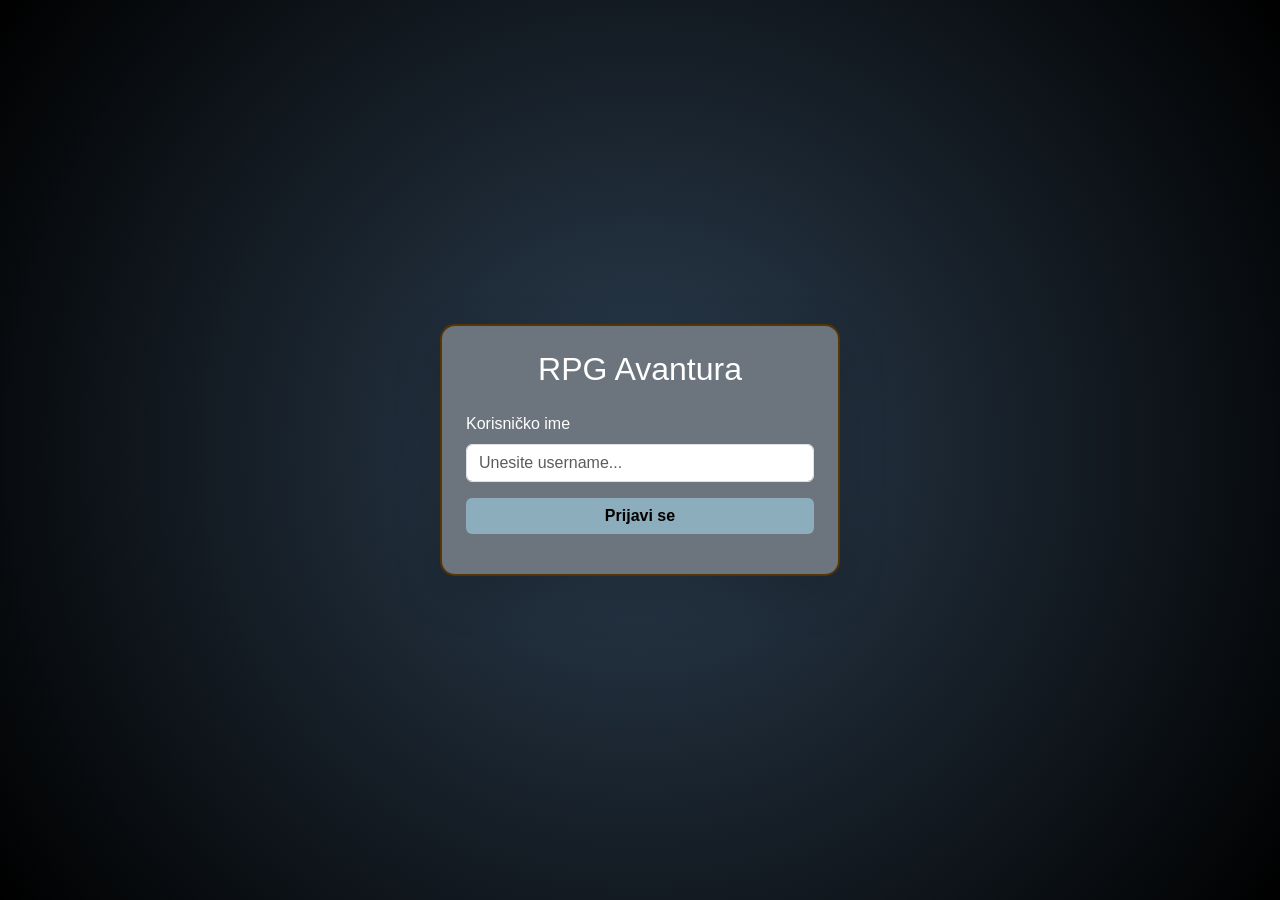
<file: RpgFrontend/index.html>
<!DOCTYPE html>
<html lang="sr">
<head>
    <meta charset="UTF-8">
    <meta name="viewport" content="width=device-width, initial-scale=1.0">
    <title>RPG Igra - Prijava</title>
    <link href="https://cdn.jsdelivr.net/npm/bootstrap@5.3.0/dist/css/bootstrap.min.css" rel="stylesheet">
    <link rel="stylesheet" href="style.css">
</head>
<body class="bg-dark text-light">
    <div class="container d-flex justify-content-center align-items-center vh-100">
        <div class="card bg-secondary text-white p-4 shadow-lg" style="width: 25rem;">
            <h2 class="text-center mb-4">RPG Avantura</h2>
            <div id="login-form">
                <div class="mb-3">
                    <label for="username" class="form-label">Korisničko ime</label>
                    <input type="text" class="form-control" id="username" placeholder="Unesite username...">
                </div>
                <button class="btn btn-warning w-100 fw-bold" onclick="login()">Prijavi se</button>
                <div id="message" class="mt-3 text-center small"></div>
            </div>
        </div>
    </div>
    <script src="app.js"></script>
</body>
</html>
</file>
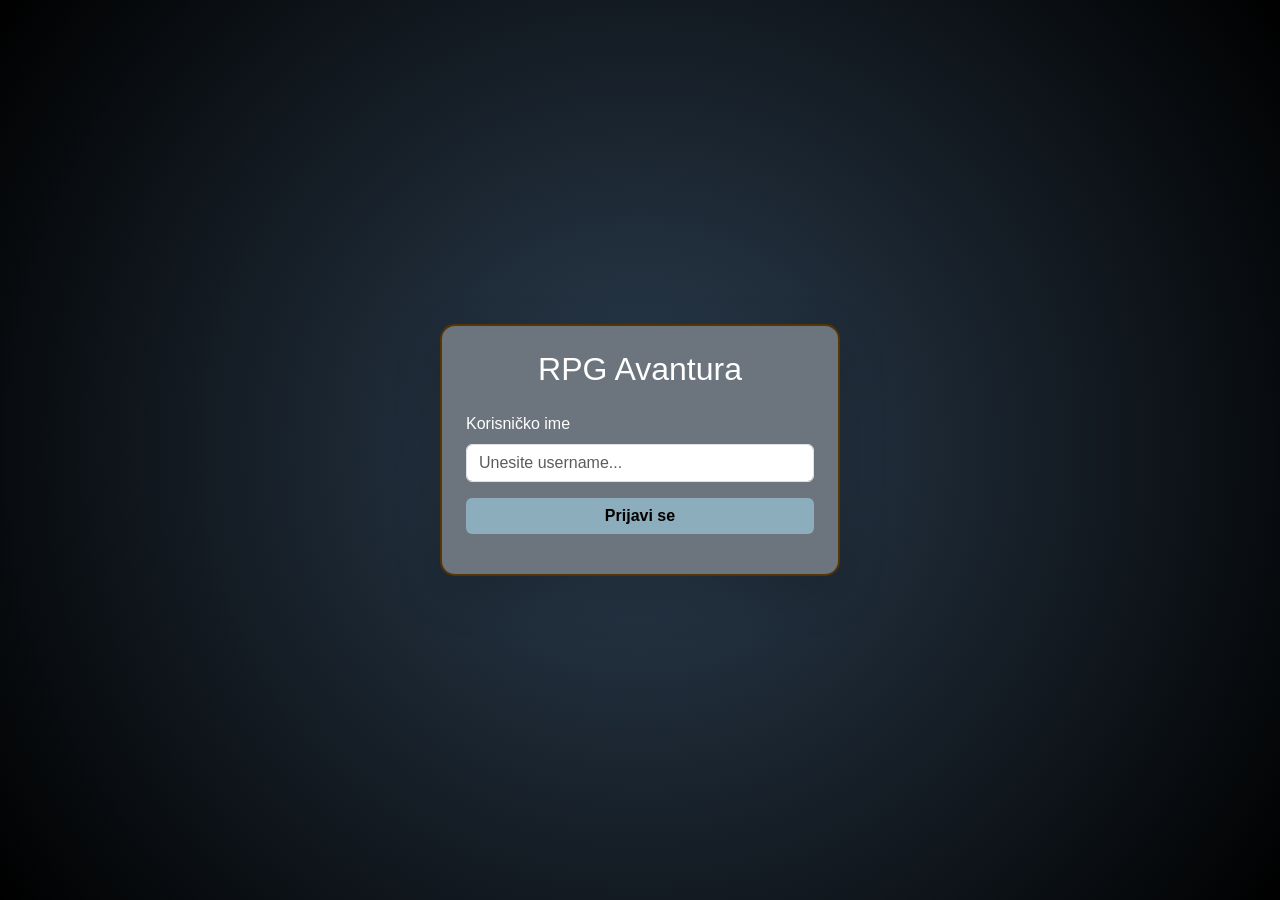
<file: RpgFrontend/auction.html>
<!DOCTYPE html>
<html lang="sr">
<head>
    <meta charset="UTF-8">
    <meta name="viewport" content="width=device-width, initial-scale=1.0">
    <title>RPG - Aukcijska Kuća</title>
    <link href="https://cdn.jsdelivr.net/npm/bootstrap@5.3.0/dist/css/bootstrap.min.css" rel="stylesheet">
    <link rel="stylesheet" href="style.css">
</head>
<body class="bg-dark text-light" onload="loadAuctionPage()">
    
    <nav class="navbar navbar-dark bg-secondary shadow-sm">
        <div class="container">
            <span class="navbar-brand mb-0 h1 text-warning">RPG Avantura</span>
            <div>
                <a href="dashboard.html" class="btn btn-info btn-sm me-2 fw-bold shadow text-dark">🎒 Inventory</a>
                <a href="clan.html" class="btn btn-success btn-sm me-2 fw-bold shadow">🛡️ Clans</a>
                <a href="auction.html" class="btn btn-warning btn-sm me-3 fw-bold shadow text-dark">⚖️ Auction house</a>
                <button class="btn btn-outline-light btn-sm" onclick="logout()">Odjavi se</button>
            </div>
        </div>
    </nav>

    <div class="container mt-4">
        <div class="card bg-secondary text-white mb-4 border-warning shadow" style="border-radius: 10px;">
            <div class="card-body d-flex justify-content-between align-items-center">
                <h3 class="m-0">
                    <span id="playerName" class="fw-bold">Učitavanje...</span> 
                    <span id="playerClan" class="fs-5 ms-2"></span>
                </h3>
                <h4 class="m-0 text-warning fw-bold"><span class="coin-icon"></span> Zlato: <span id="playerGold">0</span></h4>
            </div>
        </div>

        <div class="row">
            <div class="col-md-4">
                <div class="card bg-dark text-white shadow border-info mb-4" style="border-radius: 8px;">
                    <div class="card-header border-info text-info fw-bold text-uppercase d-flex align-items-center">
                        <span class="me-2">🔨</span> PRODAJ PREDMET
                    </div>
                    <div class="card-body p-3">
                        
                        <div class="mb-3">
                            <label for="auctionItemSelect" class="form-label text-info fw-bold small mb-1">PREDMET IZ RANCA</label>
                            <select id="auctionItemSelect" class="form-select bg-secondary text-white border-secondary shadow-none">
                                </select>
                        </div>
                        
                        <div class="mb-3">
                            <label for="auctionQuantity" class="form-label text-info fw-bold small mb-1">KOLIČINA ZA PRODAJU</label>
                            <input type="number" id="auctionQuantity" class="form-control bg-secondary text-white border-secondary shadow-none" value="1" min="1">
                        </div>
                        
                        <div class="mb-3">
                            <label for="auctionPrice" class="form-label text-info fw-bold small mb-1">POČETNA CENA (<span class="coin-icon"></span> ZLATO)</label>
                            <input type="number" id="auctionPrice" class="form-control bg-secondary text-white border-secondary shadow-none" value="10" min="1">
                        </div>
                        
                        <div class="mb-4">
                            <label for="auctionDuration" class="form-label text-info fw-bold small mb-1">TRAJANJE AUKCIJE (SATI)</label>
                            <input type="number" id="auctionDuration" class="form-control bg-secondary text-white border-secondary shadow-none" value="12" min="0">
                        </div>
                        
                        <button class="btn btn-info w-100 fw-bold text-dark text-uppercase" onclick="createAuction()">Postavi na aukciju</button>
                        <div id="auctionMessage" class="mt-2 small text-center fw-bold"></div>
                        
                    </div>
                </div>
            </div>

            <div class="col-md-8">
                <h4 class="mb-3 border-bottom border-warning pb-2">Aktivne ponude</h4>
                <div class="row" id="activeAuctionsContainer">
                    <p class="text-muted small">Učitavanje aukcija...</p>
                </div>
            </div>
        </div>
    </div>

    <script src="app.js"></script>
</body>
</html>
</file>
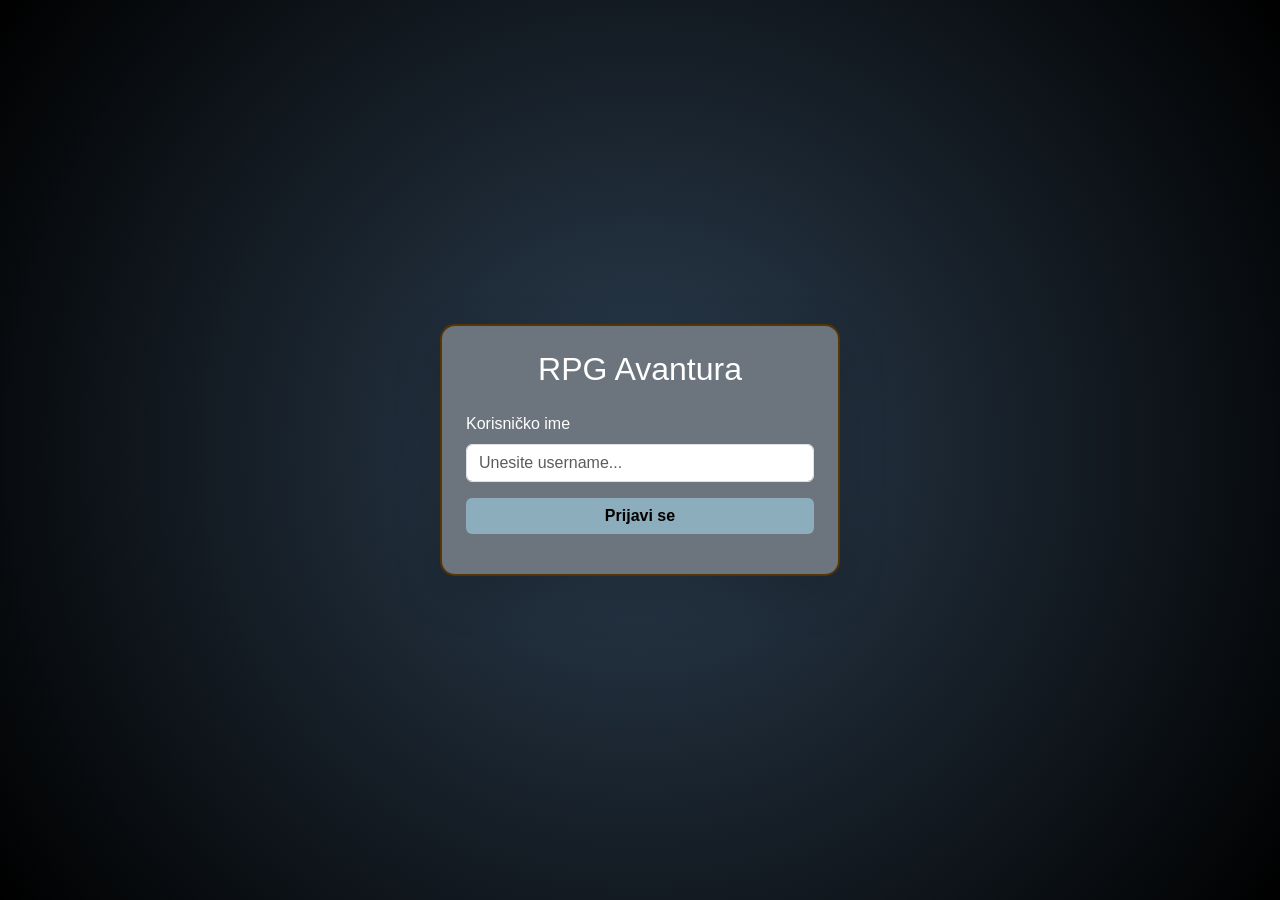
<file: RpgFrontend/clan.html>
<!DOCTYPE html>
<html lang="sr">
<head>
    <meta charset="UTF-8">
    <meta name="viewport" content="width=device-width, initial-scale=1.0">
    <title>RPG - Klanovi</title>
    <link href="https://cdn.jsdelivr.net/npm/bootstrap@5.3.0/dist/css/bootstrap.min.css" rel="stylesheet">
    <link rel="stylesheet" href="style.css">
</head>
<body class="bg-dark text-light" onload="loadClanPage()">
    
    <nav class="navbar navbar-dark bg-secondary shadow-sm">
        <div class="container">
            <span class="navbar-brand mb-0 h1 text-warning">RPG Avantura</span>
            <div>
                <a href="dashboard.html" class="btn btn-info btn-sm me-2 fw-bold shadow text-dark">🎒 Inventory</a>
                <a href="clan.html" class="btn btn-success btn-sm me-2 fw-bold shadow">🛡️ Clans</a>
                <a href="auction.html" class="btn btn-warning btn-sm me-3 fw-bold shadow text-dark">⚖️ Auction house</a>
                <button class="btn btn-outline-light btn-sm" onclick="logout()">Odjavi se</button>
            </div>
        </div>
    </nav>

    <div class="container mt-4">
        <div class="card bg-secondary text-white mb-4 border-warning shadow" style="border-radius: 10px;">
            <div class="card-body d-flex justify-content-between align-items-center">
                <h3 class="m-0">
                    <span id="playerName" class="fw-bold">Učitavanje...</span> 
                    <span id="playerClan" class="fs-5 ms-2"></span>
                </h3>
                <h4 class="m-0 text-warning fw-bold"><span class="coin-icon"></span> Zlato: <span id="playerGold">0</span></h4>
            </div>
        </div>

        <div class="row">
            <div class="col-md-5">
                <div class="card bg-dark text-white shadow border-success mb-4" style="border-radius: 8px;">
                    <div class="card-header border-success text-success fw-bold text-uppercase">
                        🤝 Pridruži se klanu
                    </div>
                    <div class="card-body p-3" id="availableClansContainer">
                        <p class="text-muted small">Učitavanje klanova...</p>
                    </div>
                </div>
            </div>

            <div class="col-md-7">
                <div class="card bg-dark text-white shadow mb-4" style="border-radius: 8px; border: 2px solid #8b4513;">
                    <div class="card-header fw-bold text-uppercase d-flex justify-content-between" style="border-bottom: 2px solid #8b4513; color: #deb887;">
                        <span>🏆 Tabela Najbogatijih</span>
                        <span class="badge text-dark" style="background-color: #deb887;">Top 5</span>
                    </div>
                    <div class="card-body p-0">
                        <table class="table table-dark table-hover m-0" style="border-radius: 0 0 8px 8px; overflow: hidden;">
                            <thead>
                                <tr class="text-muted small">
                                    <th class="text-center">Rang</th>
                                    <th>Ime Klana</th>
                                    <th class="text-center">Članovi</th>
                                    <th class="text-end pe-4">Ukupno Zlato</th>
                                </tr>
                            </thead>
                            <tbody id="leaderboardBody">
                                </tbody>
                        </table>
                    </div>
                </div>
            </div>
        </div>
    </div>

    <script src="app.js"></script>
</body>
</html>
</file>
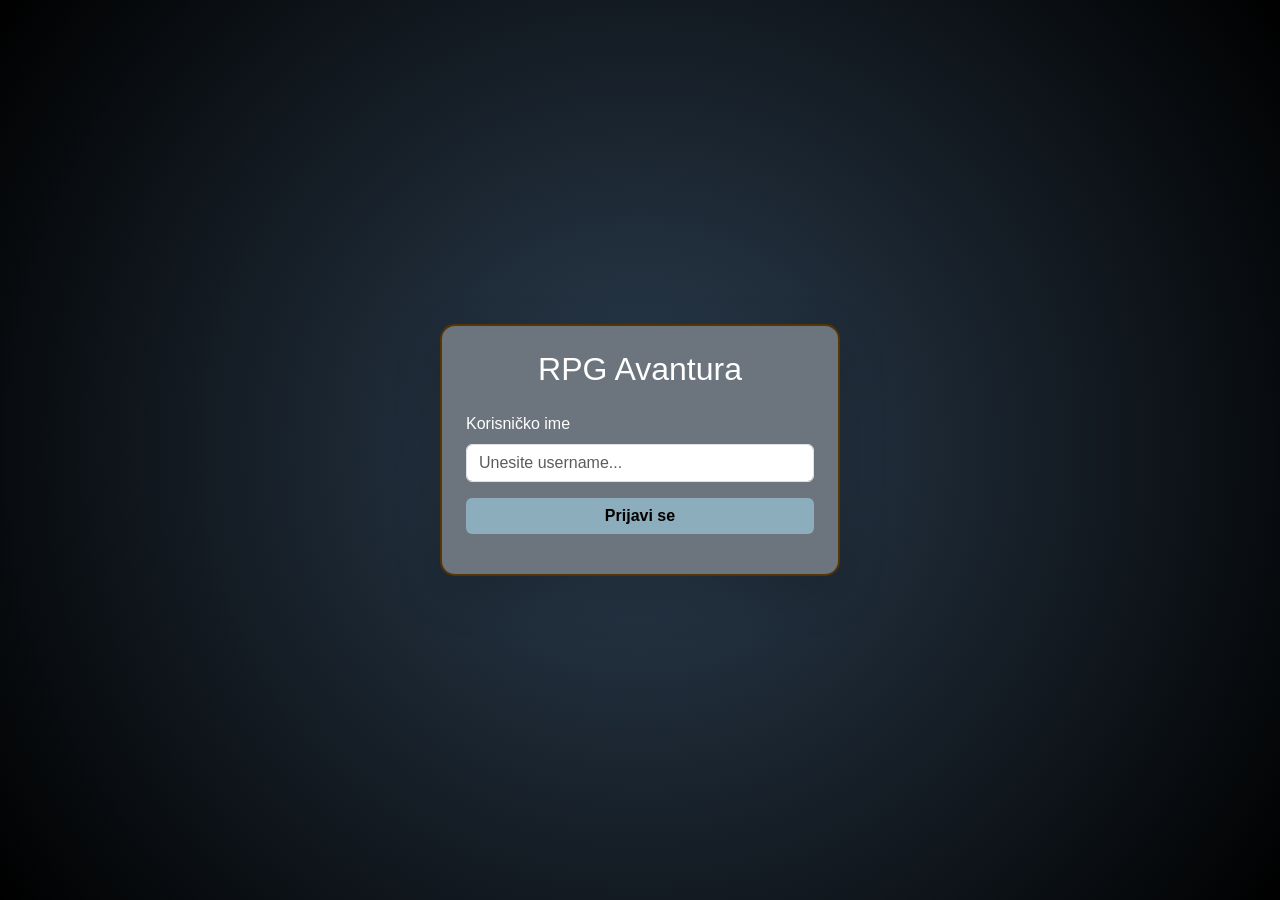
<file: RpgFrontend/dashboard.html>
<!DOCTYPE html>
<html lang="sr">
<head>
    <meta charset="UTF-8">
    <meta name="viewport" content="width=device-width, initial-scale=1.0">
    <title>RPG - Glavni ekran</title>
    <link href="https://cdn.jsdelivr.net/npm/bootstrap@5.3.0/dist/css/bootstrap.min.css" rel="stylesheet">
    <link rel="stylesheet" href="style.css">
</head>
<body class="bg-dark text-light" onload="loadDashboard()">
    
    <nav class="navbar navbar-dark bg-secondary shadow-sm">
        <div class="container">
            <span class="navbar-brand mb-0 h1 text-warning">RPG Avantura</span>
            <div>
                <a href="dashboard.html" class="btn btn-info btn-sm me-2 fw-bold shadow text-dark">🎒 Inventory</a>
                <a href="clan.html" class="btn btn-success btn-sm me-2 fw-bold shadow">🛡️ Clans</a>
                <a href="auction.html" class="btn btn-warning btn-sm me-3 fw-bold shadow text-dark">⚖️ Auction house</a>
                <button class="btn btn-outline-light btn-sm" onclick="logout()">Odjavi se</button>
            </div>
        </div>
    </nav>

    <div class="container mt-4">
        <div class="card bg-secondary text-white mb-4 border-warning shadow" style="border-radius: 10px;">
            <div class="card-body d-flex justify-content-between align-items-center">
                <h3 class="m-0">
                    <span id="playerName" class="fw-bold">Učitavanje...</span> 
                    <span id="playerClan" class="fs-5 ms-2"></span>
                </h3>
                <h4 class="m-0 text-warning fw-bold"><span class="coin-icon"></span> Zlato: <span id="playerGold">0</span></h4>
            </div>
        </div>

        <div class="row">
            <div class="col-md-8">
                <div class="card bg-dark text-white mb-4 p-3 border-info shadow" style="border-radius: 8px;">
                    <h5 class="text-info mb-3 text-uppercase small fw-bold">🎁 Otvori Loot Box</h5>
                    <div class="input-group">
                        <input type="text" id="boxIdInput" class="form-control bg-secondary text-white border-info" placeholder="ID kutije će se pojaviti ovde...">
                        <button class="btn btn-info fw-bold text-dark" onclick="openLootBox()">Zavrti rulet!</button>
                    </div>
                    <div id="lootboxMessage" class="mt-2 small fw-bold"></div>
                </div>

                <h4 class="mb-3 border-bottom border-warning pb-2">Moj Ranac (Inventar)</h4>
                <div class="row" id="inventoryContainer">
                    </div>
            </div>

            <div class="col-md-4">
                <div class="card bg-dark text-white shadow border-warning" style="border-radius: 8px;">
                    <div class="card-header border-warning text-warning fw-bold text-uppercase">
                        🛒 Dostupne Kutije
                    </div>
                    <div class="card-body p-2" id="availableBoxesContainer">
                        <p class="text-muted small text-center mt-2">Učitavanje kutija...</p>
                    </div>
                </div>
            </div>
        </div>
    </div>

    <script src="app.js"></script>
</body>
</html>
</file>
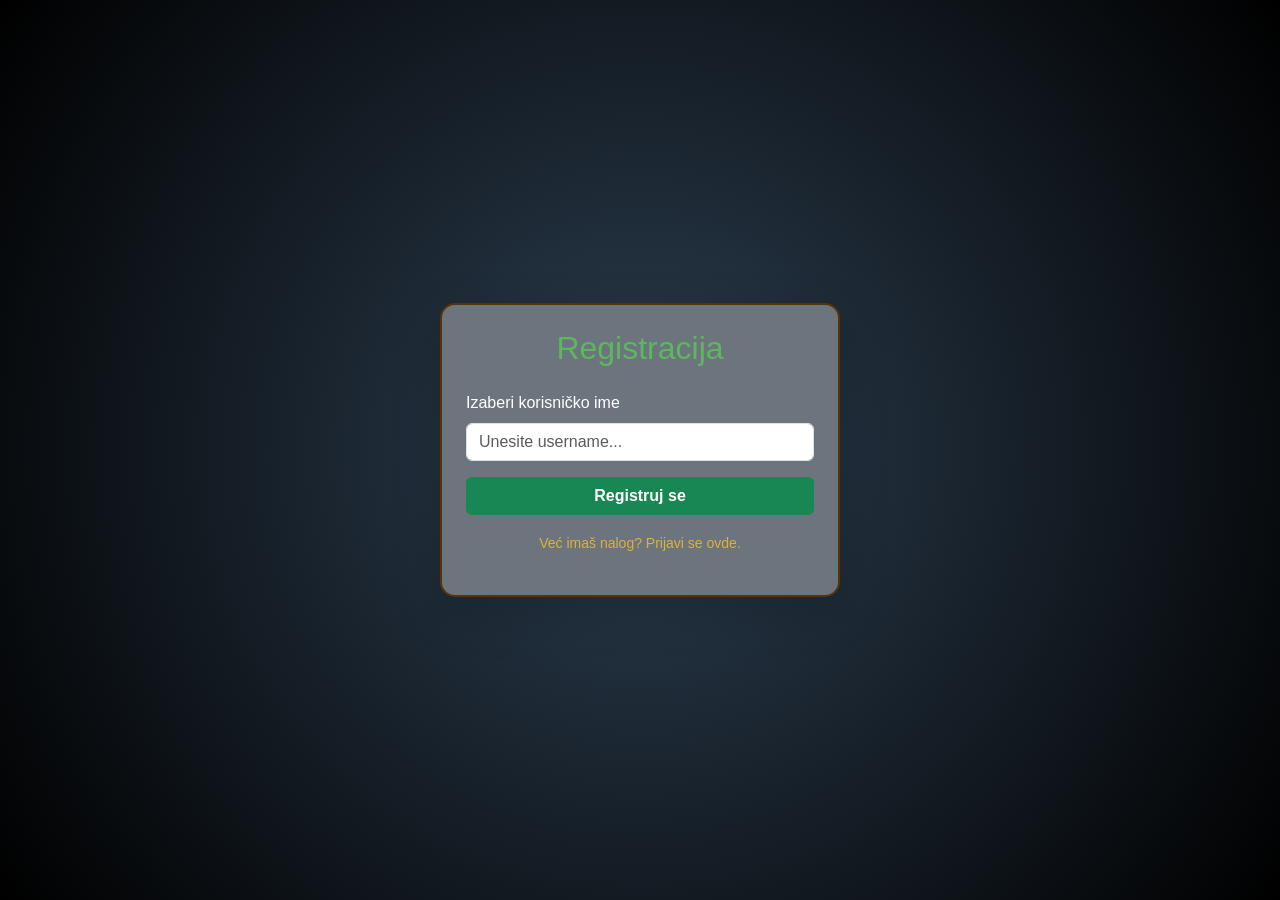
<file: RpgFrontend/register.html>
<!DOCTYPE html>
<html lang="sr">
<head>
    <meta charset="UTF-8">
    <meta name="viewport" content="width=device-width, initial-scale=1.0">
    <title>RPG Igra - Registracija</title>
    <link href="https://cdn.jsdelivr.net/npm/bootstrap@5.3.0/dist/css/bootstrap.min.css" rel="stylesheet">
    <link rel="stylesheet" href="style.css">
</head>
<body class="bg-dark text-light">
    <div class="container d-flex justify-content-center align-items-center vh-100">
        <div class="card bg-secondary text-white p-4 shadow-lg" style="width: 25rem;">
            <h2 class="text-center mb-4 text-success">Registracija</h2>
            <div id="register-form">
                <div class="mb-3">
                    <label for="regUsername" class="form-label">Izaberi korisničko ime</label>
                    <input type="text" class="form-control" id="regUsername" placeholder="Unesite username...">
                </div>
                <button class="btn btn-success w-100 fw-bold" onclick="register()">Registruj se</button>
                
                <div class="mt-3 text-center">
                    <a href="index.html" class="text-warning text-decoration-none small">Već imaš nalog? Prijavi se ovde.</a>
                </div>
                
                <div id="regMessage" class="mt-3 text-center small fw-bold"></div>
            </div>
        </div>
    </div>
    <script src="app.js"></script>
</body>
</html>
</file>
<file: RpgFrontend/style.css>
body {
    background: radial-gradient(circle, #2c3e50 0%, #000000 100%);
    font-family: 'Segoe UI', Tahoma, Geneva, Verdana, sans-serif;
}

.card {
    border: 2px solid #573403; 
    border-radius: 15px;
}

.btn-warning {
    background-color: #8cadbb;
    border: none;
    transition: 0.3s;
}

.btn-warning:hover {
    background-color: #d4ac0d;
    transform: scale(1.05);
}

.text-common { color: #aaaaaa !important; }       
.text-uncommon { color: #2ecc71 !important; }     
.text-rare { color: #3498db !important; }         
.text-epic { color: #9b59b6 !important; }         
.text-legendary { color: #f1c40f !important; }    
.text-mythic { color: #e74c3c !important; text-shadow: 0 0 5px #e74c3c; } 

.lootbox-card { border: 2px dashed #0dcaf0; }

.text-warning { color: #e0b038 !important; } 
.border-warning { border-color: #e0b038 !important; }

.text-info { color: #5bc0de !important; } 
.border-info { border-color: #3898b5 !important; }

.text-success { color: #5cb85c !important; } 
.border-success { border-color: #5cb85c !important; }

::selection {
    background: #8cadbb; 
    color: #111;
}

.coin-icon {
    display: inline-block;
    width: 20px;
    height: 20px;
    background: radial-gradient(circle at 30% 30%, #ffdf00, #d4af37 70%, #996515);
    border-radius: 50%;
    border: 2px solid #7a5210;
    box-shadow: 
        inset 1px 1px 2px rgba(255, 255, 255, 0.8),
        inset -1px -1px 2px rgba(0, 0, 0, 0.5),
        0 2px 4px rgba(0, 0, 0, 0.6);
    margin-right: 6px;
    vertical-align: text-bottom;
    position: relative;
}

.coin-icon::after {
    content: '';
    position: absolute;
    top: 2px;
    left: 2px;
    right: 2px;
    bottom: 2px;
    border-radius: 50%;
    border: 1px solid rgba(122, 82, 16, 0.4);
}
</file>
